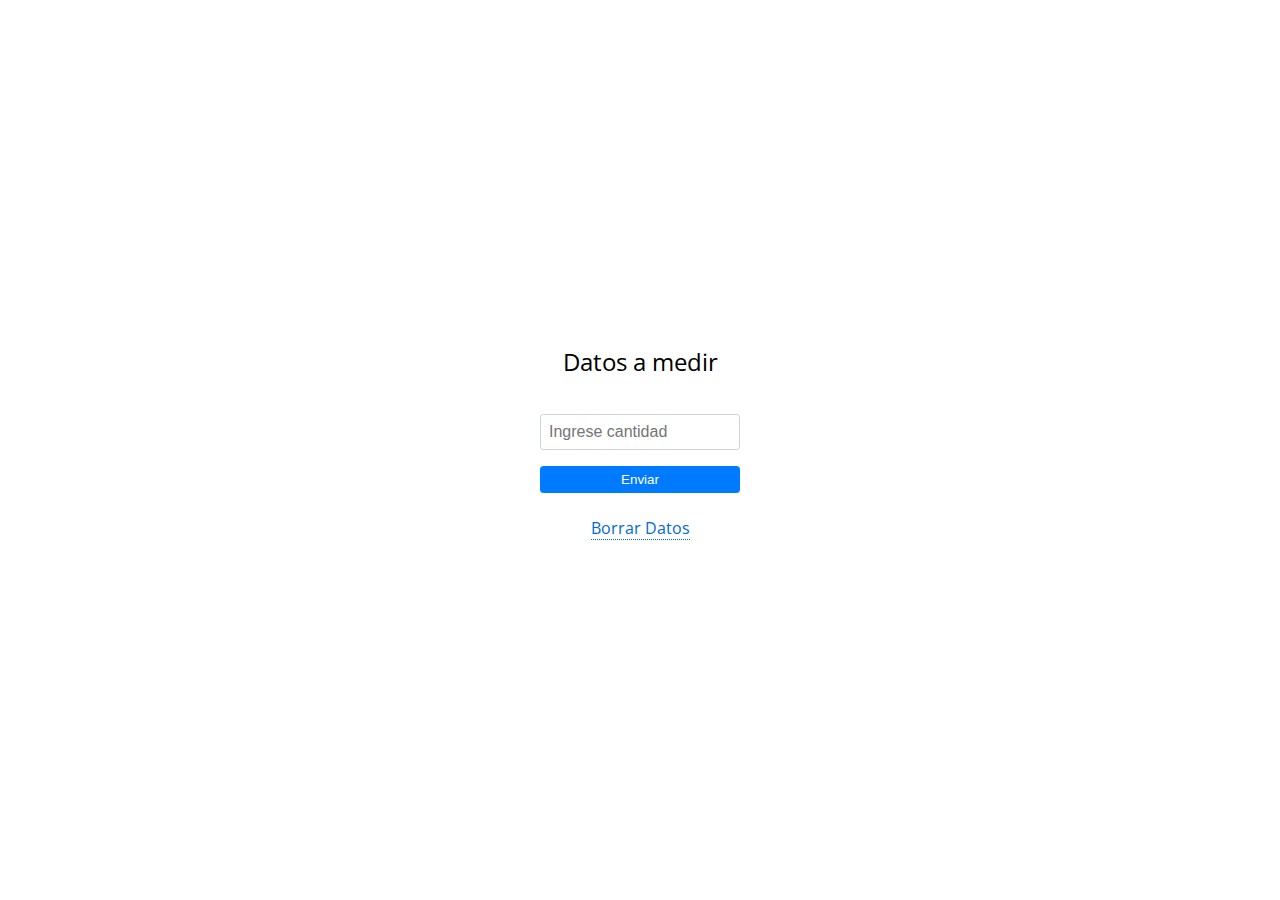
<file: Servidor/data/index.html>
<!DOCTYPE html>
<html lang="es">
   <head>
      <meta charset="utf-8">
      <title>Tomar Datos - ESP32</title>
      <meta name="viewport" content="width=device-width, initial-scale=1">
	  <link rel="icon" href="./img/favicon.ico">
	  <link href="./css/main.css" rel="stylesheet" type="text/css">
   </head>
   <body>
	<div class="container">
		<form action="/enviardatos" method="post">
			<div class="block title">Datos a medir</div>
			<div class="block">
				<input type="number" class="input-data" placeholder="Ingrese cantidad" name="numberValues" min="1" max="5000" required>
			</div>
			<div class="block">
				<button type="submit" class="send-data">Enviar</button>
			</div>
			<div class="block erase-data">
				<a href="/borrar" class="erase-item">Borrar Datos</a>
			</div>
		</form>
	</div>
    </body>
</html>
</file>
<file: Servidor/data/css/main.css>
@import url("https://fonts.googleapis.com/css?family=Open+Sans:400,400i,700");*{margin:0;padding:0;box-sizing:border-box;outline:0;-webkit-user-select:none;-moz-user-select:none;-ms-user-select:none;user-select:none}body{height:100vh;display:flex;justify-content:center;align-items:center;font-family:"Open Sans",sans-serif}.container{width:200px;height:auto;display:flex;flex-direction:column;text-align:center}.block{width:100%;margin-bottom:1em;flex:1}.title{font-size:1.5em;margin-bottom:1.5em}.input-data{width:100%;padding:0.5em;border:1px solid #ced4da;border-radius:0.2em;font-size:1em;-moz-appearance:textfield}.input-data:focus{border:0.063em solid #80bdff;box-shadow:0 0 0 0.188em #bfdeff}.input-data::-webkit-outer-spin-button,.input-data::-webkit-inner-spin-button{-webkit-appearance:none}.send-data{width:100%;padding:0.375em 0.75em;border:1px solid transparent;border-radius:0.2rem;border-color:#007bff;color:#fff;background-color:#007bff;cursor:pointer}.send-data:focus,.send-data:hover{background-color:#0069d9;border:1px solid #0062cc}.erase-data{margin-top:1.5em}.erase-item{border-bottom:1px dotted #0069d9;color:#0069d9;text-decoration:none}.erase-item:hover{border:0}
</file>
